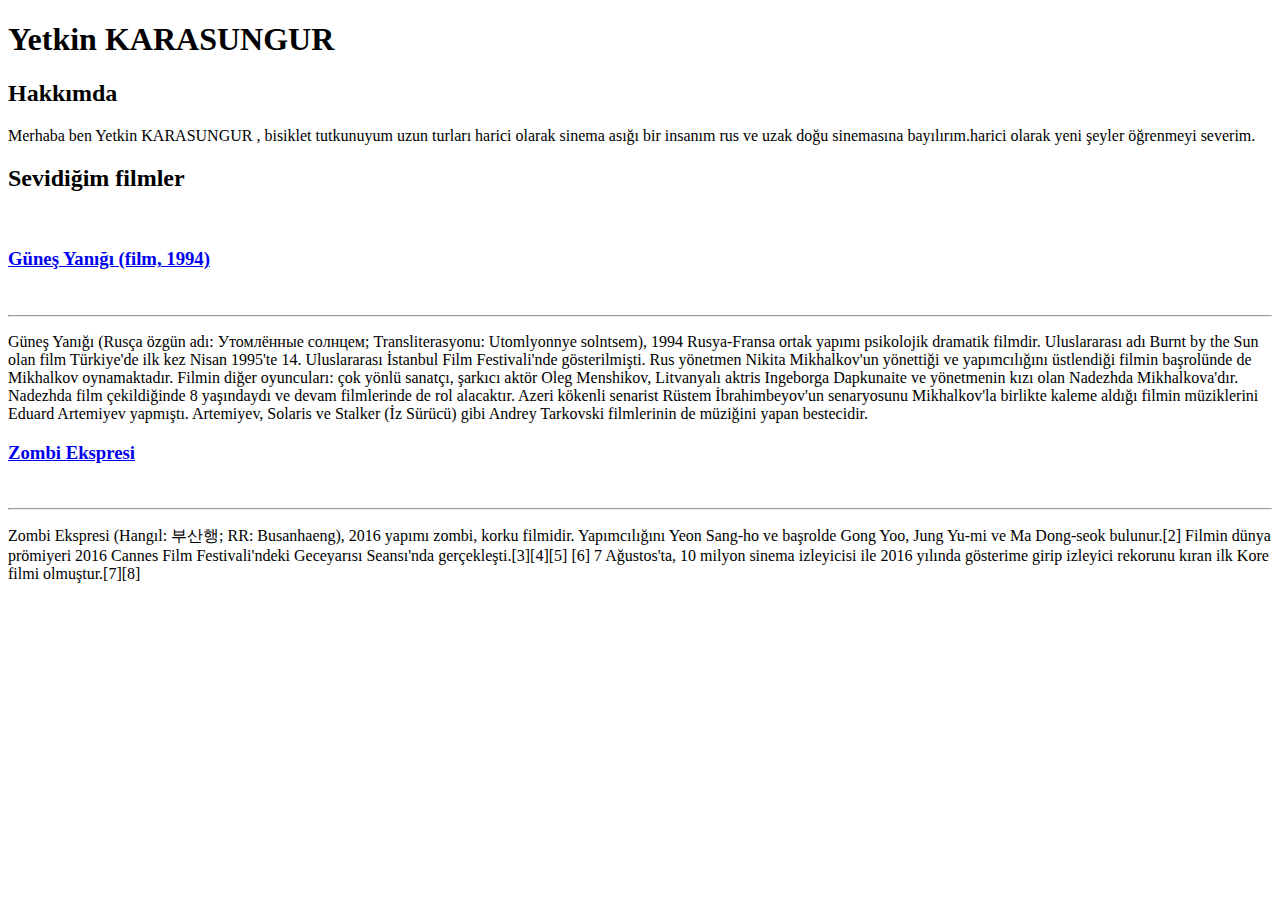
<file: ödev-1/index.html>
<!DOCTYPE html>
<html lang="en">
  <head>
    <meta charset="UTF-8" />
    <meta http-equiv="X-UA-Compatible" content="IE=edge" />
    <meta name="viewport" content="width=device-width, initial-scale=1.0" />
    <title>Document</title>
  </head>
  <body>
    <h1>Yetkin KARASUNGUR</h1>
    <h2>Hakkımda</h2>
    <p>
      Merhaba ben Yetkin KARASUNGUR , bisiklet tutkunuyum uzun turları harici
      olarak sinema asığı bir insanım rus ve uzak doğu sinemasına
      bayılırım.harici olarak yeni şeyler öğrenmeyi severim.
    </p>
    <h2>Sevidiğim filmler</h2>
    <br />
    <h3>
      <a
        href="https://tr.wikipedia.org/wiki/G%C3%BCne%C5%9F_Yan%C4%B1%C4%9F%C4%B1_(film,_1994)"
        >Güneş Yanığı (film, 1994)</a
      >
    </h3>
    <br />
    <hr />
    <p>
      Güneş Yanığı (Rusça özgün adı: Утомлённые солнцем; Transliterasyonu:
      Utomlyonnye solntsem), 1994 Rusya-Fransa ortak yapımı psikolojik dramatik
      filmdir. Uluslararası adı Burnt by the Sun olan film Türkiye'de ilk kez
      Nisan 1995'te 14. Uluslararası İstanbul Film Festivali'nde gösterilmişti.
      Rus yönetmen Nikita Mikhalkov'un yönettiği ve yapımcılığını üstlendiği
      filmin başrolünde de Mikhalkov oynamaktadır. Filmin diğer oyuncuları: çok
      yönlü sanatçı, şarkıcı aktör Oleg Menshikov, Litvanyalı aktris Ingeborga
      Dapkunaite ve yönetmenin kızı olan Nadezhda Mikhalkova'dır. Nadezhda film
      çekildiğinde 8 yaşındaydı ve devam filmlerinde de rol alacaktır. Azeri
      kökenli senarist Rüstem İbrahimbeyov'un senaryosunu Mikhalkov'la birlikte
      kaleme aldığı filmin müziklerini Eduard Artemiyev yapmıştı. Artemiyev,
      Solaris ve Stalker (İz Sürücü) gibi Andrey Tarkovski filmlerinin de
      müziğini yapan bestecidir.
    </p>
    <h3>
      <a
        href="https://tr.wikipedia.org/wiki/Zombi_Ekspresi#:~:text=Zombi%20Ekspresi%20(Hang%C4%B1l%3A%20%EB%B6%80%EC%82%B0%ED%96%89%3B,2016%20yap%C4%B1m%C4%B1%20zombi%2C%20korku%20filmidir.&text=Filmin%20d%C3%BCnya%20pr%C3%B6miyeri%202016%20Cannes,k%C4%B1ran%20ilk%20Kore%20filmi%20olmu%C5%9Ftur."
        >Zombi Ekspresi</a
      >
    </h3>
    <br />
    <hr />
    <p>
      Zombi Ekspresi (Hangıl: 부산행; RR: Busanhaeng), 2016 yapımı zombi, korku
      filmidir. Yapımcılığını Yeon Sang-ho ve başrolde Gong Yoo, Jung Yu-mi ve
      Ma Dong-seok bulunur.[2] Filmin dünya prömiyeri 2016 Cannes Film
      Festivali'ndeki Geceyarısı Seansı'nda gerçekleşti.[3][4][5] [6] 7
      Ağustos'ta, 10 milyon sinema izleyicisi ile 2016 yılında gösterime girip
      izleyici rekorunu kıran ilk Kore filmi olmuştur.[7][8]
    </p>
  </body>
</html>
</file>
